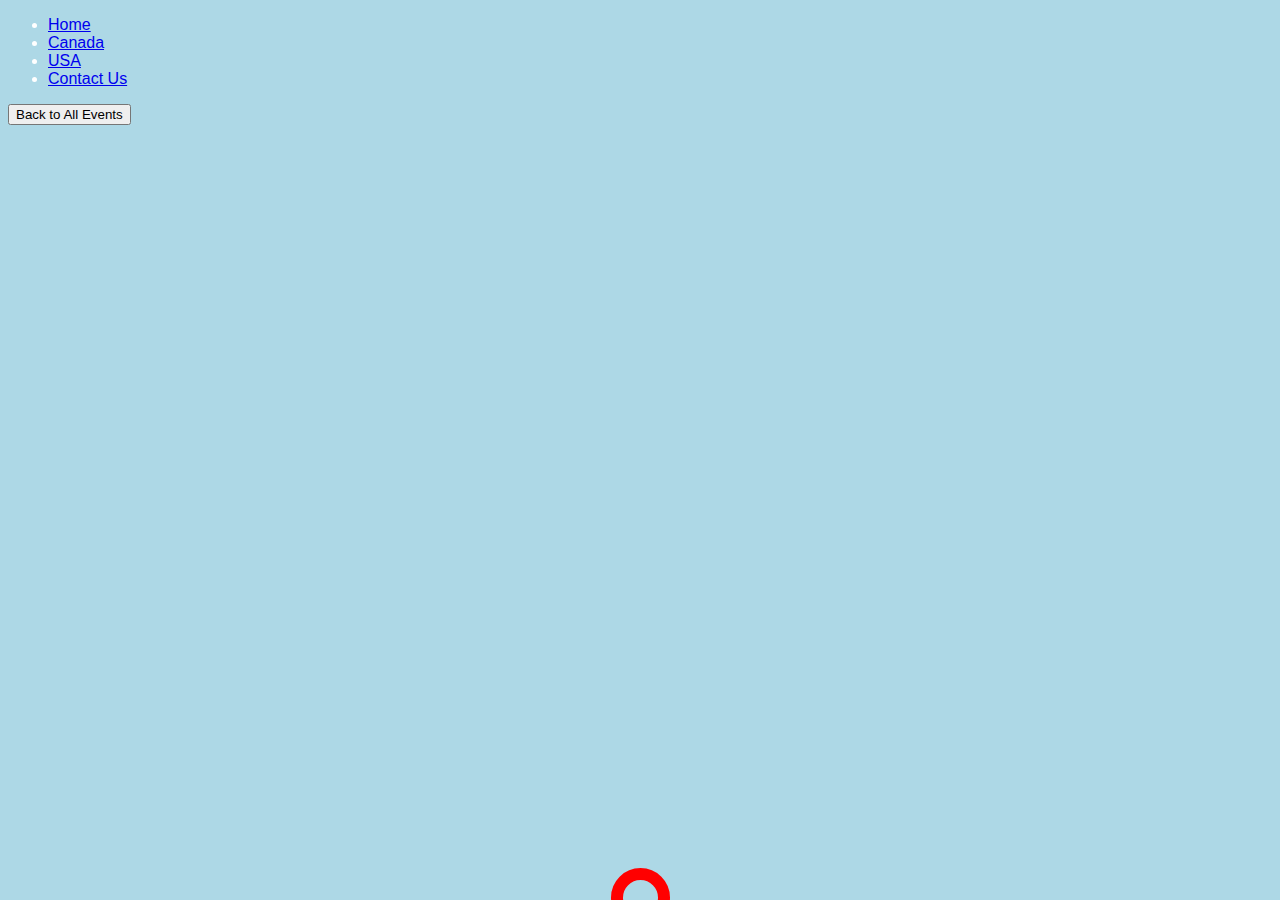
<file: event_info.html>
<!DOCTYPE html>
<html lang="en">

<head>
  <link rel="stylesheet" href="event_info.css">

  <link href="https://cdn.jsdelivr.net/npm/bootstrap@5.2.3/dist/css/bootstrap.min.css" rel="stylesheet"
    integrity="sha384-rbsA2VBKQhggwzxH7pPCaAqO46MgnOM80zW1RWuH61DGLwZJEdK2Kadq2F9CUG65" crossorigin="anonymous">

  <meta charset="utf-8">
  <meta http-equiv="X-UA-Compatible" content="IE=edge">
  <meta name="viewport" content="width=device-width, initial-scale=1.0">
  <title>Event Info</title>
</head>

<body>

  <!-- navbar-->
  <ul class="nav nav-pills">
    <li class="nav-item">
      <a class="nav-link " href="index.html">Home</a>
    </li>
    <li class="nav-item">
      <a class="nav-link" href="canada.html">Canada</a>
    </li>
    <li class="nav-item">
      <a class="nav-link active" href="usa_page.html">USA</a>
    </li>
    <li class="nav-item">
      <a class="nav-link" href="Contactus.html">Contact Us</a>
    </li>
  </ul>




  <div id="eventInfo" class="row m-5"></div>
  <button type="button" class="btn btn-primary" id="goBack">Back to All Events</button>


  <!-- footer-->
  <div class="footer">
    <div id="button"></div>
    <div id="container">
      <div id="cont">
        <div class="footer_center">
          <h3>CW 2 - API Mashup </h3>
          <h5>Tanush, Alexander, Marylou, Ben, Roman</h5>
          <h5>We do not represent ticketmaster and hold no rights over any of the information given above</h5>
        </div>
      </div>
    </div>
  </div>


  <script>

    console.log("Window Location: ", window.location);
    const Values = window.location.search;
    const urlParams = new URLSearchParams(Values);
    var eventID = urlParams.get('id');

    function createNode(element) {
      return document.createElement(element);
    }

    function append(parent, el) {
      return parent.appendChild(el);
    }

    const EventInfoContainer = document.getElementById('eventInfo');
    goBack = document.getElementById('goBack');

    goBack.addEventListener("click", function back() { window.history.go(-1) });

    url = "https://app.ticketmaster.com/discovery/v2/events/" + eventID + ".json?apikey=fqaqhbcCOEoIvdAxAwfBOgTmocXJowJI";


    fetch(url)
      .then((resp) => resp.json())
      .then(function (data) {
        console.log(data);

        var column = createNode('div');
        column.classList.add("col-8");
        var column2 = createNode('div');
        column2.classList.add("col-4");

        var h2 = createNode('h2');
        var img = createNode('img');
        var p = createNode('h5');
        var p2 = createNode('p');
        var p3 = createNode('p');
        var p4 = createNode('p');
        var p5 = createNode('p');
        var p6 = createNode('p');

        h2.innerHTML = data.name;
        img.src = data.images[0].url;
        p.innerHTML = "Start Date: " + data.dates.start.localDate;
        p2.innerHTML = "Location: " + data._embedded.venues[0].city.name + " " + data._embedded.venues[0].state.name;
        p3.innerHTML = data.promoter.name;
        p4.innerHTML = "Ticket Limit: " + data.ticketLimit.info;
        p5.innerHTML = "Parking Details: " + data._embedded.venues[0].parkingDetail;
        p6.innerHTML = "Accessible Seating Details: " + data._embedded.venues[0].accessibleSeatingDetail;

        //set the image to a standard size
        if (img && img.style) {
          img.style.height = '300px';
          img.style.width = '300px';
        }

        append(column, h2);
        append(column, p);
        append(column, p2);
        append(column, p3);
        append(column, p4);
        append(column, p5);
        append(column, p6);
        append(column, goBack);
        append(column2, img);

        append(EventInfoContainer, column);
        append(EventInfoContainer, column2);

      })
      .catch(function (error) {
        console.log(error);
      });
  </script>
</body>

</html>
</file>
<file: event_info.css>
body {
    background-color: rgb(0, 0, 0);
}

h1 {
    text-align: center;
    color: rgb(255, 255, 255);
}


.container{
    background-color: rgb(0, 0, 0);
}


/* FOOTER CSS */
@import url(https://fonts.googleapis.com/css?family=Source+Sans+Pro:300,400);
body{
  font-family: 'Source Sans Pro', sans-serif;
  font-weight:300;
  background-color:lightblue;
  color:#FFF;
}
section{
  text-align:center;
}
.footer #button{
	width:35px;
	height:35px;
	border: red 12px solid;
	border-radius:35px;
	margin:0 auto;
	position:relative;
	-webkit-transition: all 0.5s ease;
    -moz-transition: all 0.5s ease;
    -o-transition: all 0.5s ease;
    -ms-transition: all 0.5s ease;
    transition: all 0.5s ease;
}
.footer #button:hover{
	width:35px;
	height:35px;
	border: #3A3A3A 12px solid;
	-webkit-transition: all 0.5s ease;
    -moz-transition: all 0.5s ease;
    -o-transition: all 0.5s ease;
    -ms-transition: all 0.5s ease;
    transition: all 0.5s ease;
	position:relative;
}
.footer {
	bottom:0;
	left:0;
	position:fixed;
    width: 100%;
    height: 2em;
    overflow:hidden;
	-webkit-transition: all 1s ease;
    -moz-transition: all 1s ease;
    -o-transition: all 1s ease;
    -ms-transition: all 1s ease;
    transition: all 1s ease;
	z-index:999;
}
.footer:hover {
	-webkit-transition: all 1s ease;
    -moz-transition: all 1s ease;
    -o-transition: all 1s ease;
    -ms-transition: all 1s ease;
    transition: all 1s ease;
	height: 10em;
}
.footer #container{
	margin-top:5px;
	width:100%;
height:100%;
  position:relative;
  top:0;
  left:0;
	background: black;
}
.footer #cont{
  position:relative;
  top:0.2em;
width:100%;
	height:auto;
	margin:0 auto;
    text-align: center;
}
.footer_center{
	width:100%;
	float:left;
  text-align:center;
}
.footer h3{
	font-family: 'Helvetica';
	font-size: 2em;
	font-weight: 100;
    color: white;
    padding-bottom: 0%;
    margin-bottom: 1%;
}

.footer h5{
	font-family: 'Helvetica';
	font-size: 1em;
	font-weight: 100;
    color: white;
    margin-top: 0;
    margin-bottom: 0;
}
</file>
